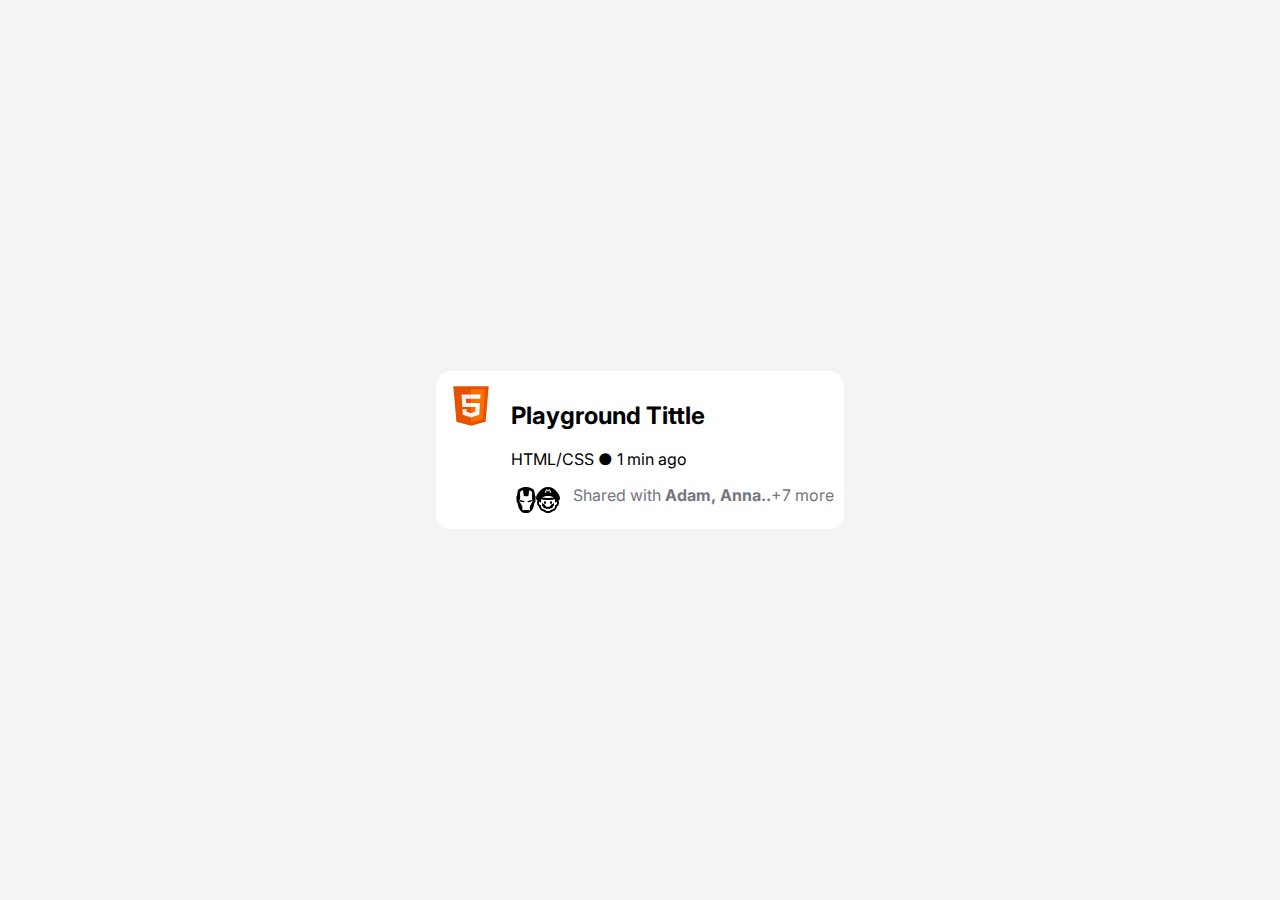
<file: Day2/index.html>
<!DOCTYPE html>
<html lang="en">
	<head>
		<meta charset="UTF-8" />
		<meta http-equiv="X-UA-Compatible" content="IE=edge" />
		<meta name="viewport" content="width=device-width, initial-scale=1.0" />
		<title>HTML/CSS Practice Challenges</title>
		<link rel="stylesheet" href="style.css" />
	</head>
	<body>
		<main id="container">
            <section>
                <img id="html-logo" src="./assets/icons8-html.svg" alt="html">
            </section>

            <section>
                <h2>Playground Tittle</h2>
                <p>HTML/CSS ● 1 min ago</p>

				<div class="shared-info">
					<div id="profiles">
					  <img id="profile-1" src="./assets/icons8-iron-man.svg" alt="" />
					  <img id="profile-2" src="./assets/icons8-super-mario.svg" alt="" />
					</div>
					<div class="profile-details">
					  Shared with <strong>Adam, Anna..</strong>+7 more
					</div>
				  </div>
            </section>
        </main>
	</body>
</html>
</file>
<file: Day2/style.css>
@import url("https://fonts.googleapis.com/css2?family=Inter:wght@400;600&display=swap");

/* :root is a psudo class  */
:root{
    --bg-color:white;
    --body-color:#f4f4f5
}

body {
    font-family: "Inter", sans-serif;
    padding: 0;
    margin: 0;
    box-sizing: border-box;
    background-color: var(--body-color);
    display: grid;
    place-items: center;
    height: 100vh;
  }
  

#container {
    background-color: var(--bg-color);
    display: flex;
    gap: 15px;
    padding: 10px;
    border-radius: 15px
}

#html-logo {
    height: 50px;
}

#details h2{
    margin: 0;
    font-weight: 600;
}

#details p{
    margin-top: 8px;
    color: #76767f;
} 

.shared-info{
    display: flex;
    gap: 10px;
}
#profile-2{
    margin-left: -12px;
}
.profile-details{
    color: #76767f;
}
</file>
